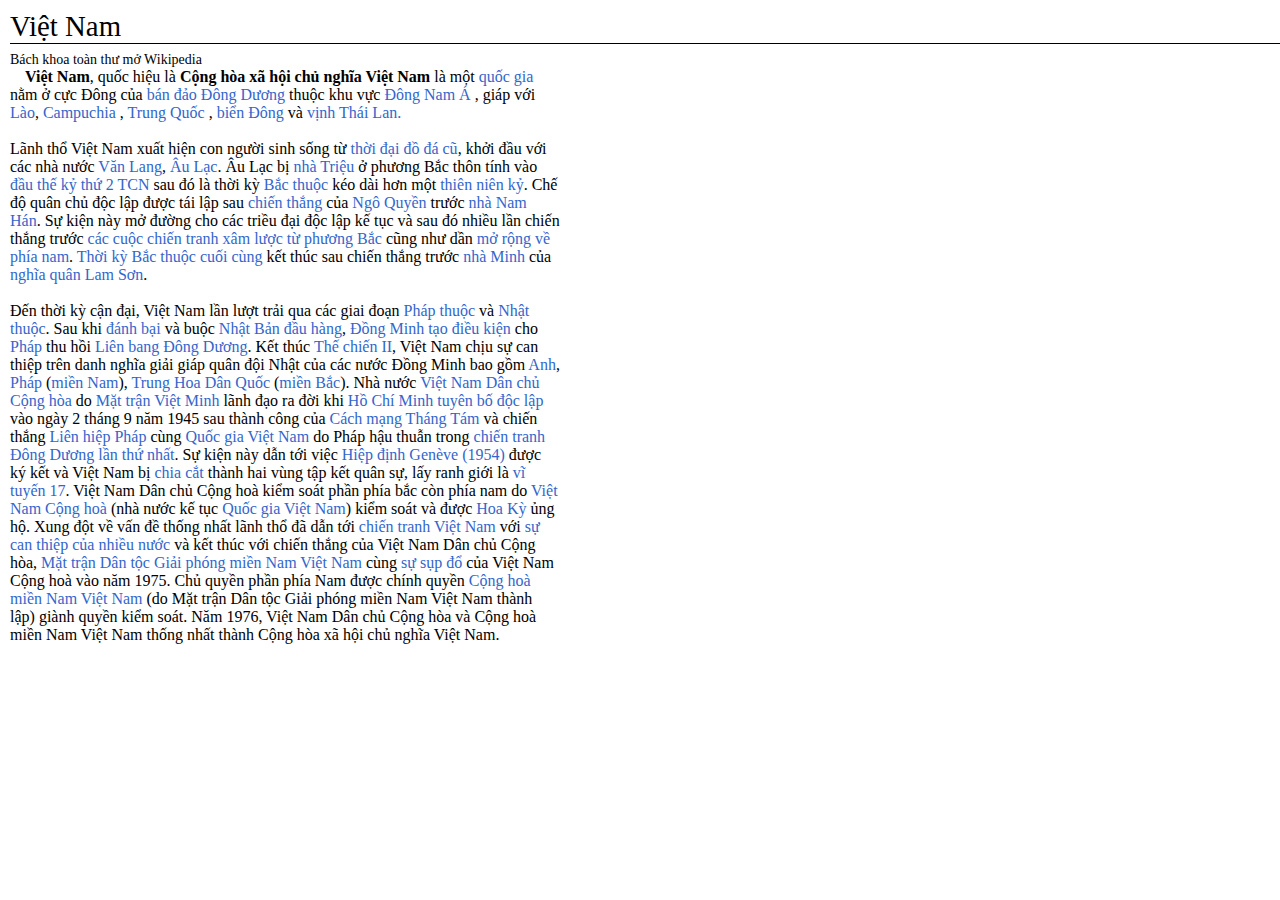
<file: baitap_CSS1/src/index.html>
<!DOCTYPE html>
<html lang="en">
<head>
    <meta charset="UTF-8">
    <title>Viet Nam Wikipedia</title>
    <style>
        *{
            font-family: "Times New Roman","Times",serif;
            font-size-medium: 0.875rem;
            line-height-medium: 1.5714285;
            margin: 0;
            padding-left: 0;
        }
        #tile{
            font-size: 1.8em;
            font-weight: normal;
        }
        #subTile{
            font-size: 0.875em;
        }
        #subTile{
            margin-top: 8px;
        }
        #content{
            text-indent: 15px;
        }
        .root{
            padding-left: 10px;
        }
        .header{
            margin-bottom: 0;
            padding: 10px 10px 0 0;
            border-bottom: black solid 1px;
        }
        .body{
            font-family: sans-serif;
            max-width: 550px;
            text-align: left;
        }
        b{
            font-weight: bold;
        }
        a{
            text-decoration: none;
            color: #3366cc;
        }
    </style>
    </head>
<body>
<div class="root">
    <div class="header">
        <p id="tile">Việt Nam</p>
        <!--    <hr>-->
    </div>
    <div class="body">
        <p id="subTile">Bách khoa toàn thư mở Wikipedia</p>
        <p id="content"><b>Việt Nam</b>, quốc hiệu là <b>Cộng hòa xã hội chủ nghĩa Việt Nam</b>
            là một <a href="/wiki/Qu%E1%BB%91c_gia" title="Quốc gia">quốc gia</a> nằm ở cực Đông của <a href="/wiki/B%C3%A1n_%C4%91%E1%BA%A3o_%C4%90%C3%B4ng_D%C6%B0%C6%A1ng" title="Bán đảo Đông Dương">bán đảo Đông Dương</a>
            thuộc khu vực <a href="/wiki/%C4%90%C3%B4ng_Nam_%C3%81" title="Đông Nam Á">Đông Nam Á</a> , giáp với
            <a href="/wiki/L%C3%A0o" title="Lào">Lào</a>, <a href="/wiki/Campuchia" title="Campuchia">Campuchia</a> , <a href="/wiki/Trung_Qu%E1%BB%91c" title="Trung Quốc">Trung Quốc</a>
            , <a href="/wiki/Bi%E1%BB%83n_%C4%90%C3%B4ng" title="Biển Đông">biển Đông</a> và
            <a href="/wiki/V%E1%BB%8Bnh_Th%C3%A1i_Lan" title="Vịnh Thái Lan">vịnh Thái Lan.</a>
        </p>
        <br>
        <p>Lãnh thổ Việt Nam xuất hiện con người sinh sống từ <a href="/wiki/Th%E1%BB%9Di_%C4%91%E1%BA%A1i_%C4%91%E1%BB%93_%C4%91%C3%A1_c%C5%A9" title="Thời đại đồ đá cũ">thời đại đồ đá cũ</a>, khởi đầu với các nhà nước <a href="/wiki/V%C4%83n_Lang" title="Văn Lang">Văn Lang</a>, <a href="/wiki/%C3%82u_L%E1%BA%A1c" title="Âu Lạc">Âu Lạc</a>. Âu Lạc bị <a href="/wiki/Nh%C3%A0_Tri%E1%BB%87u" title="Nhà Triệu">nhà Triệu</a> ở phương Bắc thôn tính vào <a href="/wiki/2_TCN" title="2 TCN">đầu thế kỷ thứ 2 TCN</a> sau đó là thời kỳ <a href="/wiki/B%E1%BA%AFc_thu%E1%BB%99c" title="Bắc thuộc">Bắc thuộc</a> kéo dài hơn một <a href="/wiki/Thi%C3%AAn_ni%C3%AAn_k%E1%BB%B7" title="Thiên niên kỷ">thiên niên kỷ</a>. Chế độ quân chủ độc lập được tái lập sau <a href="/wiki/Tr%E1%BA%ADn_B%E1%BA%A1ch_%C4%90%E1%BA%B1ng_(938)" title="Trận Bạch Đằng (938)">chiến thắng</a> của <a href="/wiki/Ng%C3%B4_Quy%E1%BB%81n" title="Ngô Quyền">Ngô Quyền</a> trước <a href="/wiki/Nam_H%C3%A1n" title="Nam Hán">nhà Nam Hán</a>. Sự kiện này mở đường cho các triều đại độc lập kế tục và sau đó nhiều lần chiến thắng trước <a href="/wiki/L%E1%BB%8Bch_s%E1%BB%AD_chi%E1%BA%BFn_tranh_Vi%E1%BB%87t_Nam%E2%80%93Trung_Qu%E1%BB%91c" title="Lịch sử chiến tranh Việt Nam–Trung Quốc">các cuộc chiến tranh xâm lược từ phương Bắc</a> cũng như dần <a href="/wiki/Nam_ti%E1%BA%BFn" title="Nam tiến">mở rộng về phía nam</a>. <a href="/wiki/Th%E1%BB%9Di_k%E1%BB%B3_B%E1%BA%AFc_thu%E1%BB%99c_l%E1%BA%A7n_th%E1%BB%A9_t%C6%B0" title="Thời kỳ Bắc thuộc lần thứ tư">Thời kỳ Bắc thuộc cuối cùng</a> kết thúc sau chiến thắng trước <a href="/wiki/Nh%C3%A0_Minh" title="Nhà Minh">nhà Minh</a> của <a href="/wiki/Kh%E1%BB%9Fi_ngh%C4%A9a_Lam_S%C6%A1n" title="Khởi nghĩa Lam Sơn">nghĩa quân Lam Sơn</a>.
        </p>
        <br>
        <p>Đến thời kỳ cận đại, Việt Nam lần lượt trải qua các giai đoạn <a href="/wiki/Ph%C3%A1p_thu%E1%BB%99c" title="Pháp thuộc">Pháp thuộc</a> và <a href="/wiki/Nh%E1%BA%ADt_%C4%91%E1%BA%A3o_ch%C3%ADnh_Ph%C3%A1p_t%E1%BA%A1i_%C4%90%C3%B4ng_D%C6%B0%C6%A1ng" title="Nhật đảo chính Pháp tại Đông Dương">Nhật thuộc</a>. Sau khi <a href="/wiki/Chi%E1%BA%BFn_tranh_Th%C3%A1i_B%C3%ACnh_D%C6%B0%C6%A1ng" title="Chiến tranh Thái Bình Dương">đánh bại</a> và buộc <a href="/wiki/Nh%E1%BA%ADt_B%E1%BA%A3n_%C4%91%E1%BA%A7u_h%C3%A0ng" title="Nhật Bản đầu hàng">Nhật Bản đầu hàng</a>, <a href="/wiki/Kh%E1%BB%91i_%C4%90%E1%BB%93ng_Minh_th%E1%BB%9Di_Chi%E1%BA%BFn_tranh_th%E1%BA%BF_gi%E1%BB%9Bi_th%E1%BB%A9_hai" title="Khối Đồng Minh thời Chiến tranh thế giới thứ hai">Đồng Minh</a> <a href="/wiki/H%E1%BB%99i_ngh%E1%BB%8B_Potsdam" title="Hội nghị Potsdam">tạo điều kiện</a> cho <a href="/wiki/Ph%C3%A1p" title="Pháp">Pháp</a> thu hồi <a href="/wiki/Li%C3%AAn_bang_%C4%90%C3%B4ng_D%C6%B0%C6%A1ng" title="Liên bang Đông Dương">Liên bang Đông Dương</a>. Kết thúc <a href="/wiki/Chi%E1%BA%BFn_tranh_th%E1%BA%BF_gi%E1%BB%9Bi_th%E1%BB%A9_hai" title="Chiến tranh thế giới thứ hai">Thế chiến II</a>, Việt Nam chịu sự can thiệp trên danh nghĩa giải giáp quân đội Nhật của các nước Đồng Minh bao gồm <a href="/wiki/%C4%90%E1%BA%BF_qu%E1%BB%91c_Anh" title="Đế quốc Anh">Anh</a>, <a href="/wiki/%C4%90%E1%BA%BF_qu%E1%BB%91c_th%E1%BB%B1c_d%C3%A2n_Ph%C3%A1p" title="Đế quốc thực dân Pháp">Pháp</a> (<a href="/wiki/Nam_B%E1%BB%99_kh%C3%A1ng_chi%E1%BA%BFn" title="Nam Bộ kháng chiến">miền Nam</a>), <a href="/wiki/Trung_Hoa_D%C3%A2n_Qu%E1%BB%91c_(1912%E2%80%931949)" title="Trung Hoa Dân Quốc (1912–1949)">Trung Hoa Dân Quốc</a> (<a href="/wiki/Hoa_qu%C3%A2n_nh%E1%BA%ADp_Vi%E1%BB%87t" title="Hoa quân nhập Việt">miền Bắc</a>). Nhà nước <a href="/wiki/Vi%E1%BB%87t_Nam_D%C3%A2n_ch%E1%BB%A7_C%E1%BB%99ng_h%C3%B2a" title="Việt Nam Dân chủ Cộng hòa">Việt Nam Dân chủ Cộng hòa</a> do <a href="/wiki/Vi%E1%BB%87t_Minh" title="Việt Minh">Mặt trận Việt Minh</a> lãnh đạo ra đời khi <a href="/wiki/H%E1%BB%93_Ch%C3%AD_Minh" title="Hồ Chí Minh">Hồ Chí Minh</a> <a href="/wiki/Tuy%C3%AAn_ng%C3%B4n_%C4%91%E1%BB%99c_l%E1%BA%ADp_(Vi%E1%BB%87t_Nam_D%C3%A2n_ch%E1%BB%A7_C%E1%BB%99ng_h%C3%B2a)" title="Tuyên ngôn độc lập (Việt Nam Dân chủ Cộng hòa)">tuyên bố độc lập</a> vào ngày 2 tháng 9 năm 1945 sau thành công của <a href="/wiki/C%C3%A1ch_m%E1%BA%A1ng_Th%C3%A1ng_T%C3%A1m" title="Cách mạng Tháng Tám">Cách mạng Tháng Tám</a> và chiến thắng <a href="/wiki/Li%C3%AAn_hi%E1%BB%87p_Ph%C3%A1p" title="Liên hiệp Pháp">Liên hiệp Pháp</a> cùng <a href="/wiki/Qu%E1%BB%91c_gia_Vi%E1%BB%87t_Nam" title="Quốc gia Việt Nam">Quốc gia Việt Nam</a> do Pháp hậu thuẫn trong <a href="/wiki/Chi%E1%BA%BFn_tranh_%C4%90%C3%B4ng_D%C6%B0%C6%A1ng" title="Chiến tranh Đông Dương">chiến tranh Đông Dương lần thứ nhất</a>. Sự kiện này dẫn tới việc <a href="/wiki/Hi%E1%BB%87p_%C4%91%E1%BB%8Bnh_Gen%C3%A8ve,_1954" class="mw-redirect" title="Hiệp định Genève, 1954">Hiệp định Genève (1954)</a> được ký kết và Việt Nam bị <a href="/wiki/Chia_c%E1%BA%AFt_Vi%E1%BB%87t_Nam" title="Chia cắt Việt Nam">chia cắt</a> thành hai vùng tập kết quân sự, lấy ranh giới là <a href="/wiki/V%C4%A9_tuy%E1%BA%BFn_17_B%E1%BA%AFc" title="Vĩ tuyến 17 Bắc">vĩ tuyến 17</a>. Việt Nam Dân chủ Cộng hoà kiểm soát phần phía bắc còn phía nam do <a href="/wiki/Vi%E1%BB%87t_Nam_C%E1%BB%99ng_h%C3%B2a" title="Việt Nam Cộng hòa">Việt Nam Cộng hoà</a> (nhà nước kế tục <a href="/wiki/Qu%E1%BB%91c_gia_Vi%E1%BB%87t_Nam" title="Quốc gia Việt Nam">Quốc gia Việt Nam</a>) kiểm soát và được <a href="/wiki/Hoa_K%E1%BB%B3" title="Hoa Kỳ">Hoa Kỳ</a> ủng hộ. Xung đột về vấn đề thống nhất lãnh thổ đã dẫn tới <a href="/wiki/Chi%E1%BA%BFn_tranh_Vi%E1%BB%87t_Nam" title="Chiến tranh Việt Nam">chiến tranh Việt Nam</a> với <a href="/wiki/Vi%E1%BB%87n_tr%E1%BB%A3_n%C6%B0%E1%BB%9Bc_ngo%C3%A0i_trong_Chi%E1%BA%BFn_tranh_Vi%E1%BB%87t_Nam" title="Viện trợ nước ngoài trong Chiến tranh Việt Nam">sự can thiệp của nhiều nước</a> và kết thúc với chiến thắng của Việt Nam Dân chủ Cộng hòa, <a href="/wiki/M%E1%BA%B7t_tr%E1%BA%ADn_D%C3%A2n_t%E1%BB%99c_Gi%E1%BA%A3i_ph%C3%B3ng_mi%E1%BB%81n_Nam_Vi%E1%BB%87t_Nam" title="Mặt trận Dân tộc Giải phóng miền Nam Việt Nam">Mặt trận Dân tộc Giải phóng miền Nam Việt Nam</a> cùng <a href="/wiki/S%E1%BB%B1_ki%E1%BB%87n_30_th%C3%A1ng_4_n%C4%83m_1975" title="Sự kiện 30 tháng 4 năm 1975">sự sụp đổ</a> của Việt Nam Cộng hoà vào năm 1975. Chủ quyền phần phía Nam được chính quyền <a href="/wiki/C%E1%BB%99ng_h%C3%B2a_Mi%E1%BB%81n_Nam_Vi%E1%BB%87t_Nam" title="Cộng hòa Miền Nam Việt Nam">Cộng hoà miền Nam Việt Nam</a> (do Mặt trận Dân tộc Giải phóng miền Nam Việt Nam thành lập) giành quyền kiểm soát. Năm 1976, Việt Nam Dân chủ Cộng hòa và Cộng hoà miền Nam Việt Nam thống nhất thành Cộng hòa xã hội chủ nghĩa Việt Nam.
        </p>
    </div>
</div>
</body>
</html>
</file>
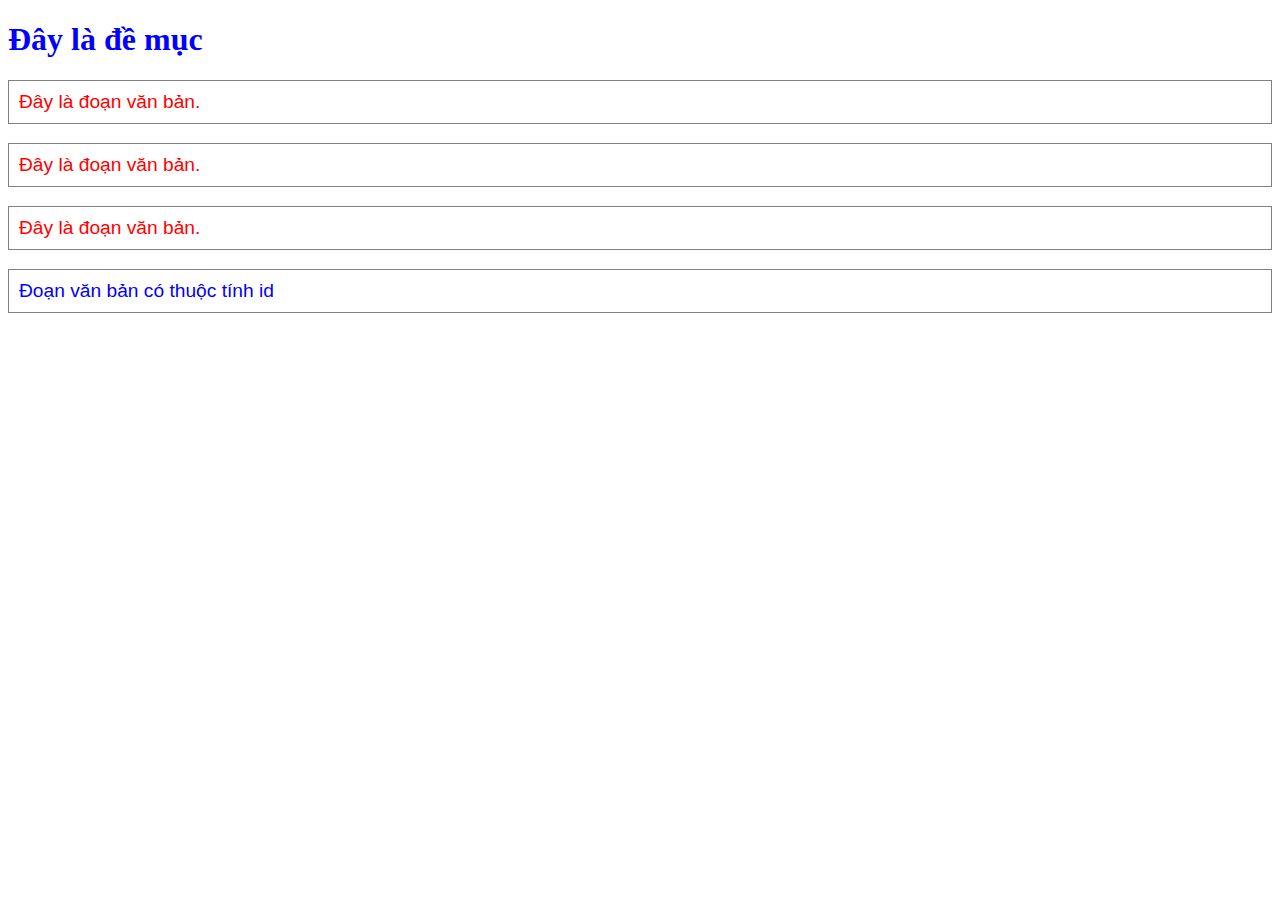
<file: thuchanh_CSS1/src/index.html>
<!DOCTYPE html>
<html lang="en">
<head>
    <meta charset="UTF-8">
    <title>Title</title>
    <style>
        h1 {
            color: blue;
            font-family: Tahoma,serif;
            font-size: 200%;

        }

        p {
            color: red;
            font-family: Arial,serif;
            font-size: 120%;
            border: 1px solid grey;
            padding: 10px;
        }
        #element1 {
            color: blue;
        }
    </style>
</head>
<body>

<h1>Đây là đề mục</h1>

<p>Đây là đoạn văn bản.</p>
<p>Đây là đoạn văn bản.</p>
<p>Đây là đoạn văn bản.</p>
<p id="element1">Đoạn văn bản có thuộc tính id</p>
</body>
</html>
</file>
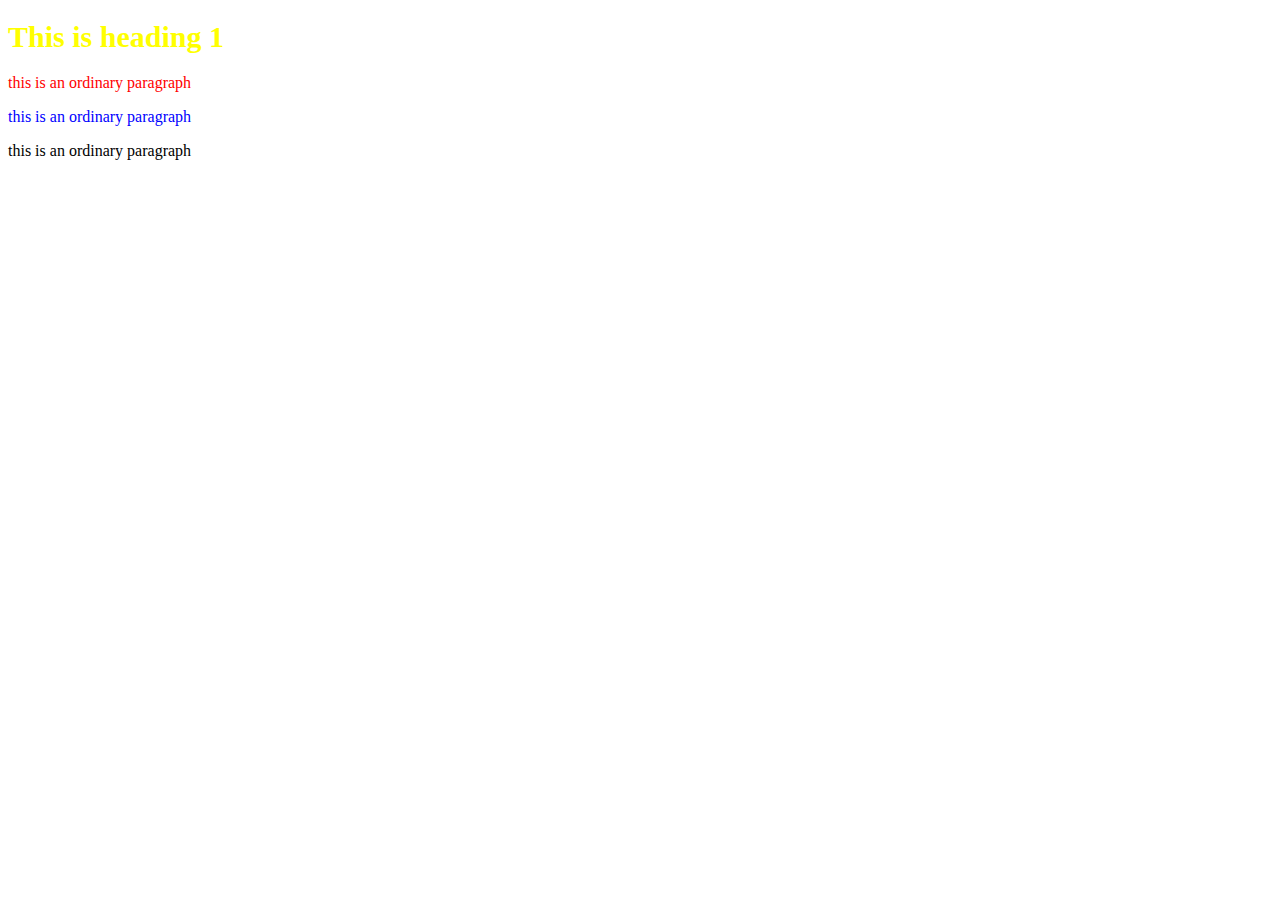
<file: thuchanh_CSS2/src/index.html>
<!DOCTYPE html>
<html lang="en">
<head>
    <meta charset="UTF-8">
    <title>Title</title>
    <style>
        .a{
            color: red;
        }
    </style>
    <link rel="stylesheet" href="index.css">
</head>
<body>
<h1>This is heading 1</h1>
<p class="a">this is an ordinary paragraph</p>
<p style="color: blue">this is an ordinary paragraph</p>
<p>this is an ordinary paragraph</p>
</body>
</html>
</file>
<file: thuchanh_CSS2/src/index.css>
h1{
    font-size: 30px;
    color: yellow;
}
</file>
